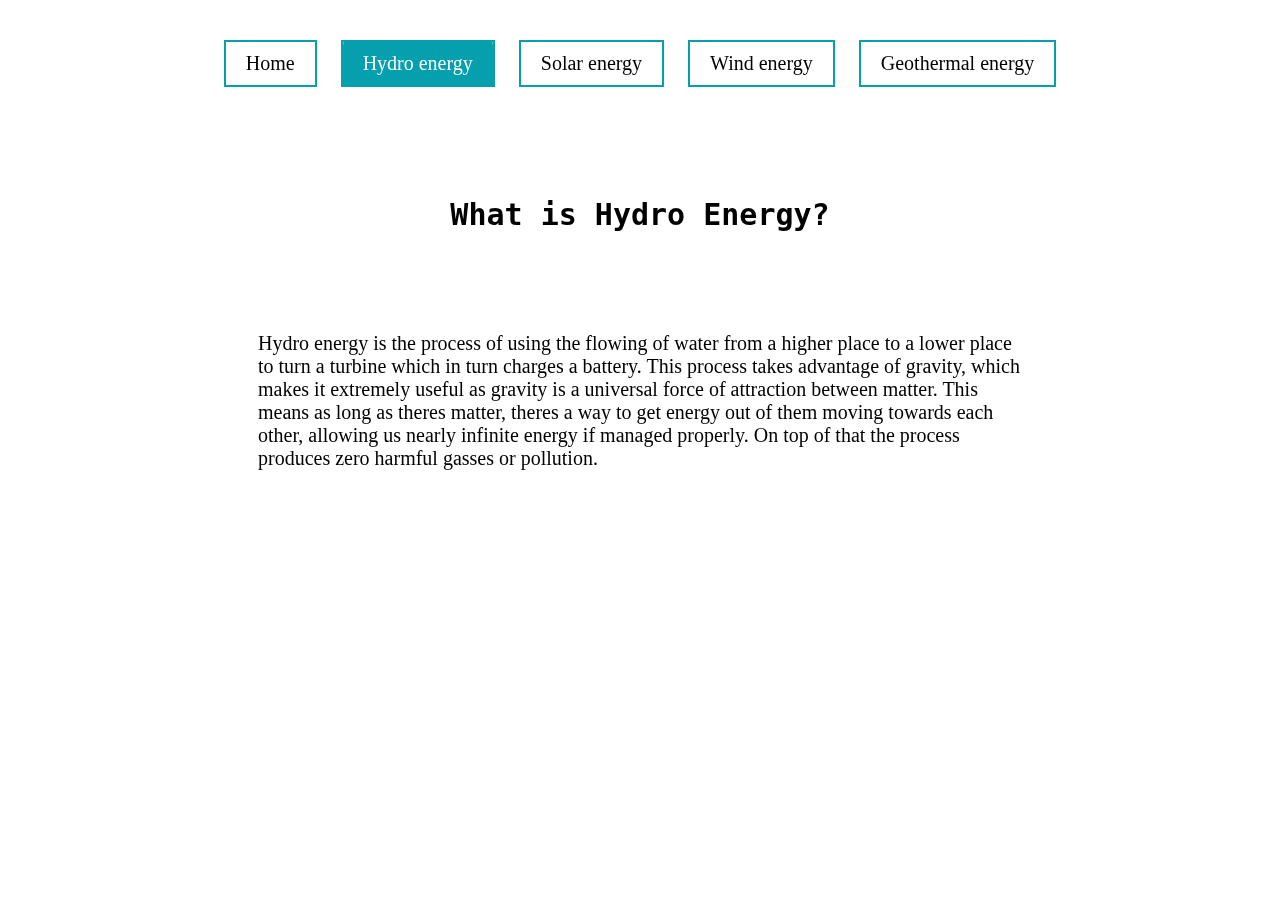
<file: hydro.html>
<!DOCTYPE html>
<html>
  
  <head>
    
    <title> Hydro Energy</title>
    
    <link rel="stylesheet" href="./style.css" type="text/css" />
    
    <style>
      body::before{            /*makes the background translucent*/
     background-image: url('https://studentenergy.org/site/assets/uploads/2020/01/Hydro.jpg');
   }
    </style>
    
  </head>
  
  <body>
    
    <div class="container">
      
      <button class="btn btn1" onClick="window.location.href='./index.html';">Home</button>
      <button class="btn btn2" onClick="window.location.href='./hydro.html';">Hydro energy</button>
      <button class="btn btn1" onClick="window.location.href='./solar.html';">Solar energy</button>
      <button class="btn btn1" onClick="window.location.href='./wind.html';">Wind energy</button>
      <button class="btn btn1" onClick="window.location.href='./geothermal.html';">Geothermal energy</button>
      
    </div>
    
    <h3>
      What is Hydro Energy?
    </h3>
    
    <p>
      Hydro energy is the process of using the flowing of water from a higher place to a lower place to turn a turbine which in turn charges a battery. This process takes advantage of gravity, which makes it extremely useful as gravity is a universal force of attraction between matter. This means as long as theres matter, theres a way to get energy out of them moving towards each other, allowing us nearly infinite energy if managed properly. On top of that the process produces zero harmful gasses or pollution.
    </p>
    
  </body>
  
</html>
</file>
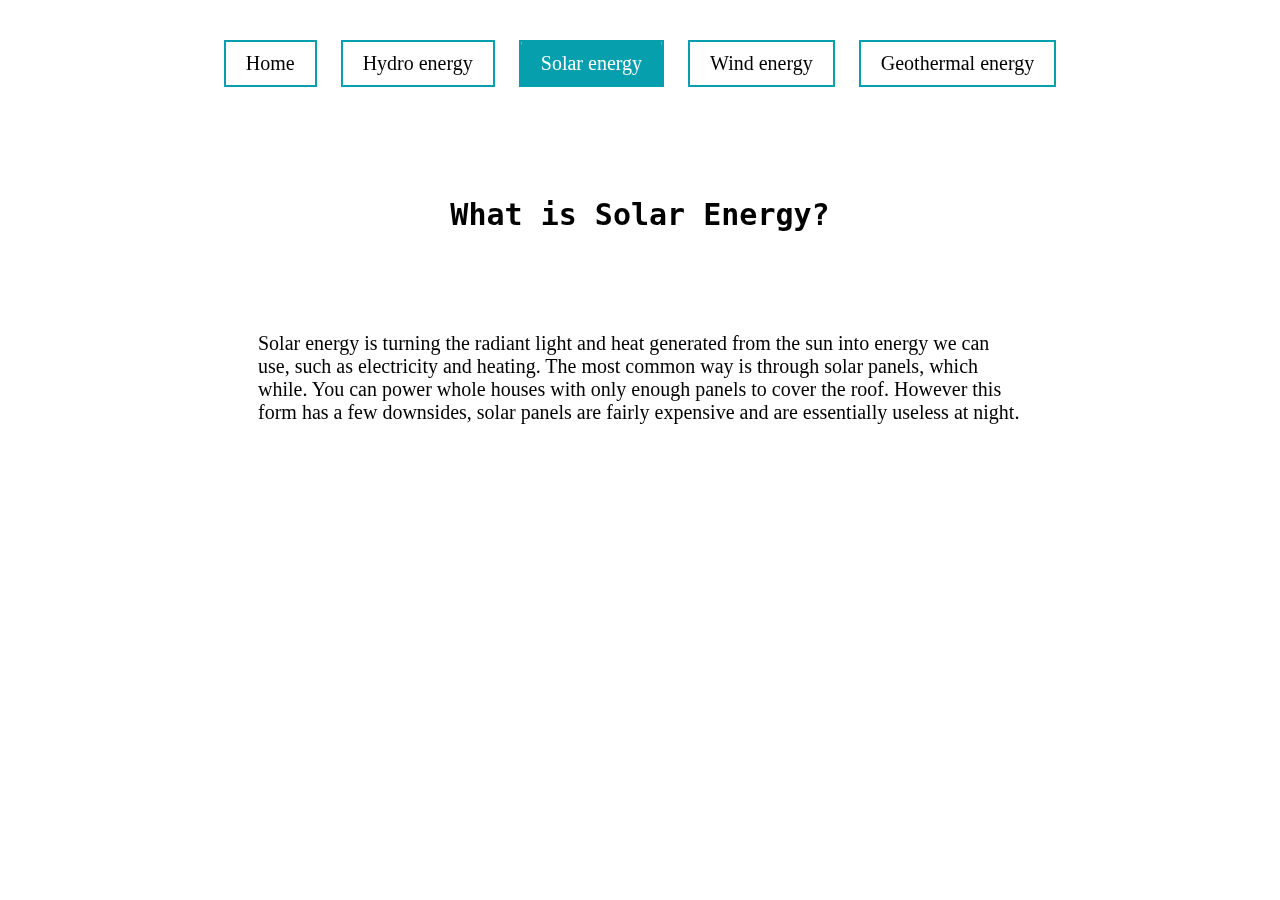
<file: solar.html>
<!DOCTYPE html>
<html>
  
  <head>
    
    <title> Solar Energy</title>
    
    <link rel="stylesheet" href="./style.css" type="text/css" />
    
    <style>
      body::before{            /*makes the background translucent*/
     background-image: url('https://cdn.britannica.com/85/162485-050-7670426D/Solar-panel-array-rooftop.jpg');
   }
    </style>
    
  </head>
  
  <body>
    
    <div class="container">
      
      <button class="btn btn1" onClick="window.location.href='./index.html';">Home</button>
      <button class="btn btn1" onClick="window.location.href='./hydro.html';">Hydro energy</button>
      <button class="btn btn2" onClick="window.location.href='./solar.html';">Solar energy</button>
      <button class="btn btn1" onClick="window.location.href='./wind.html';">Wind energy</button>
      <button class="btn btn1" onClick="window.location.href='./geothermal.html';">Geothermal energy</button>
      
    </div>
    
    <h3>
      What is Solar Energy?
    </h3>
    
    <p>
      Solar energy is turning the radiant light and heat generated from the sun into energy we can use, such as electricity and heating. The most common way is through solar panels, which while. You can power whole houses with only enough panels to cover the roof. However this form has a few downsides, solar panels are fairly expensive and are essentially useless at night.
    </p>
    
  </body>
  
</html>
</file>
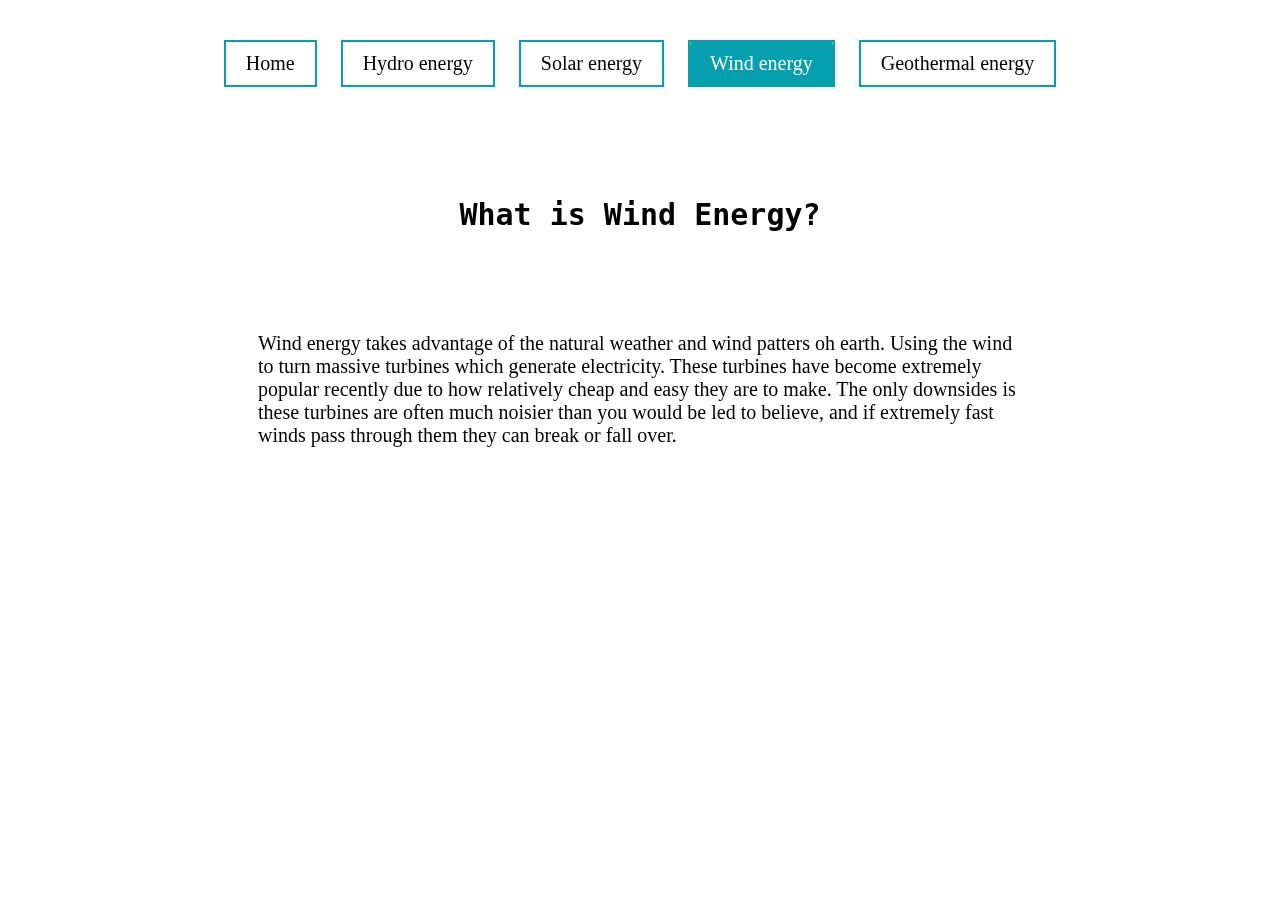
<file: wind.html>
<!DOCTYPE html>
<html>
  
  <head>
    
    <title> Wind Energy</title>
    
    <link rel="stylesheet" href="./style.css" type="text/css" />
    
    <style>
      body::before{            /*makes the background translucent*/
     background-image: url('https://3vffxhfy5ah3clou11dg4jhd-wpengine.netdna-ssl.com/wp-content/uploads/wind-turbines-green-field-forest-1024x682.jpg');
   }
    </style>
    
  </head>
  
  <body>
    
    <div class="container">
      
      <button class="btn btn1" onClick="window.location.href='./index.html';">Home</button>
      <button class="btn btn1" onClick="window.location.href='./hydro.html';">Hydro energy</button>
      <button class="btn btn1" onClick="window.location.href='./solar.html';">Solar energy</button>
      <button class="btn btn2" onClick="window.location.href='./wind.html';">Wind energy</button>
      <button class="btn btn1" onClick="window.location.href='./geothermal.html';">Geothermal energy</button>
      
    </div>
    
    <h3>
      What is Wind Energy?
    </h3>
    
    <p>
      Wind energy takes advantage of the natural weather and wind patters oh earth. Using the wind to turn massive turbines which generate electricity. These turbines have become extremely popular recently due to how relatively cheap and easy they are to make. The only downsides is these turbines are often much noisier than you would be led to believe, and if extremely fast winds pass through them they can break or fall over.
    </p>
    
  </body>
  
</html>
</file>
<file: style.css>
/*style.css*/

  body {
    overflow:scroll;
    background-repeat:no-repeat;
    background-attachment: fixed;
    background-size: cover;
    background-position:top center;
    }
   
   body::before{            /*makes the background translucent*/
     content:"";
     position:fixed;
     left:0px;
     right:0px;
     top:0px;
     bottom:0px;
     width:100%;
     height:100%;
     z-index:-1;
     opacity:0.3;
     background-size: cover;
     background-position:top center;
   }
   
   
   h1{
     position:relative;
     text-align:center;
     margin:75px;
     font-family:monospace;
     font-size:40px;
     color:black;
   }
   
   p{
     position:relative;
     text-align:left;
     font-size: 20px;
     margin:50px 250px 0px 250px;
     color:black;
    }
        
   h3{
     position:relative;
     text-align:center;
     margin:100px;
     font-family:monospace;
     font-size:30px;
     color:black;
   }
   
   ol{
     position:relative;
     text-align:left;
     font-size: 20px;
     margin:50px 250px 50px 250px;
     color:black;
   }
   
   .container{
     text-align:center;
     margin:30px;
   }
   
   .btn{                          /*all the btns are for the hover effect*/
     border:2px solid	#059fad;
     background: none;
     padding: 10px 20px;
     font-size: 20px;
     font-family:"sans-serif";
     cursor:pointer;
     margin:10px;
     transition:0.8s;
     position:relative;
     overflow:hidden;
   }
   
   .btn2{
     color:#fff;
   }
   
   .btn1:hover{
     color:	#fff;
   }
   
   .btn2:hover{
     color:#059fad;
   }
   
   .btn::before{
     content:"";
     position:absolute;
     left:0;
     width:100%;
     height:0%;
     background: #059fad;
     z-index:-1;
     transition:0.8s;
   }
   
   .btn1::before{
     top:0;
     border-radius:0 0 50% 50%;
   }
   
   .btn2::before{
     bottom:0;
     border-radius:50% 50% 0 0;
   }
   
   .btn2::before{
     height:180%;
   }
   
   .btn1:hover::before{
     height:180%;
   }
   
   .btn2:hover::before{
     height:0%;
   }
  }
</file>
